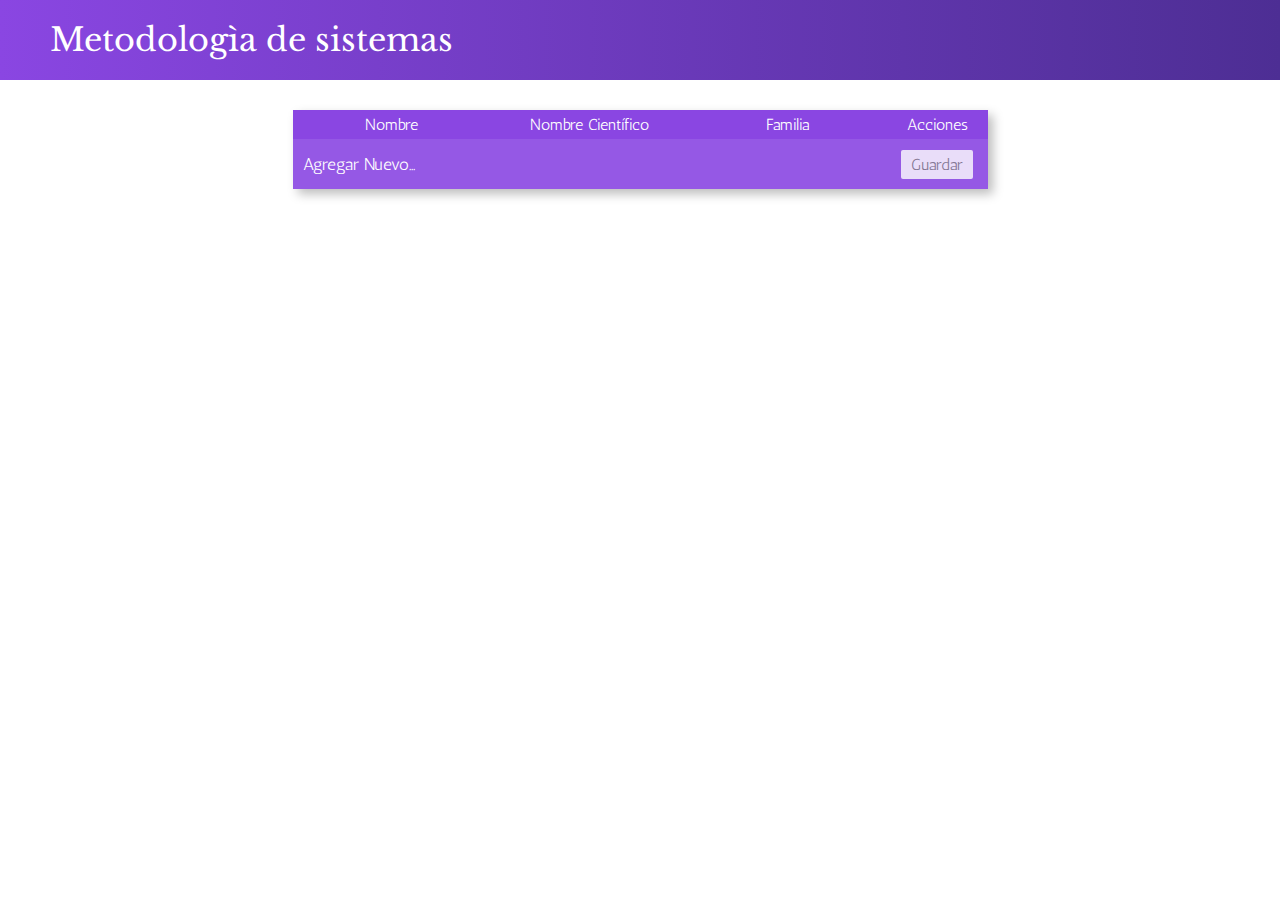
<file: animales.1.0/animales/Index.html>
<!DOCTYPE html>
<html>

<head>
    <title>Metodologìa</title>
    <meta charset="UTF-8">
    <meta name="viewport" content="width=device-width, initial-scale=1.0">
    <link href="https://fonts.googleapis.com/css?family=Antic|Libre+Baskerville" rel="stylesheet"> 
    <link rel="stylesheet" href="css/styles.css">
</head>

<body>
    <h1>Metodologìa de sistemas</h1>
    <table id="tablaPersonas" >
        <thead>
            <tr>

                <th>nombre</th>
                <th>nombre científico</th>
                <th>familia</th>
                <th>Acciones</th>
            </tr>
        </thead>

        <tbody id="cuerpoTabla">
            <tr>
                <form id="formPersona">
                    <input type="hidden" id="id" name="id">
                    <td>
                        <input type="text" id="nombre" name="nombre" placeholder="Agregar nuevo...">
                    </td>
                    <td>
                        <input type="text" id="nombreCientifico" name="nombreCientifico">
                    </td>
                    <td>
                        <input type="text" id="familia" name="familia">
                    </td>
                    <td>
                        <button type="button" id="guardarAnimal"> Guardar</button>
                    </td>
                </form>
            </tr>

        </tbody>
    </table>

    <script src="js/lib/jquery/jquery-3.1.1.min.js" type="text/javascript"></script>
    <script src="js/lib/usuario/funciones.js" type="text/javascript"></script>
</body>

</html>
</file>
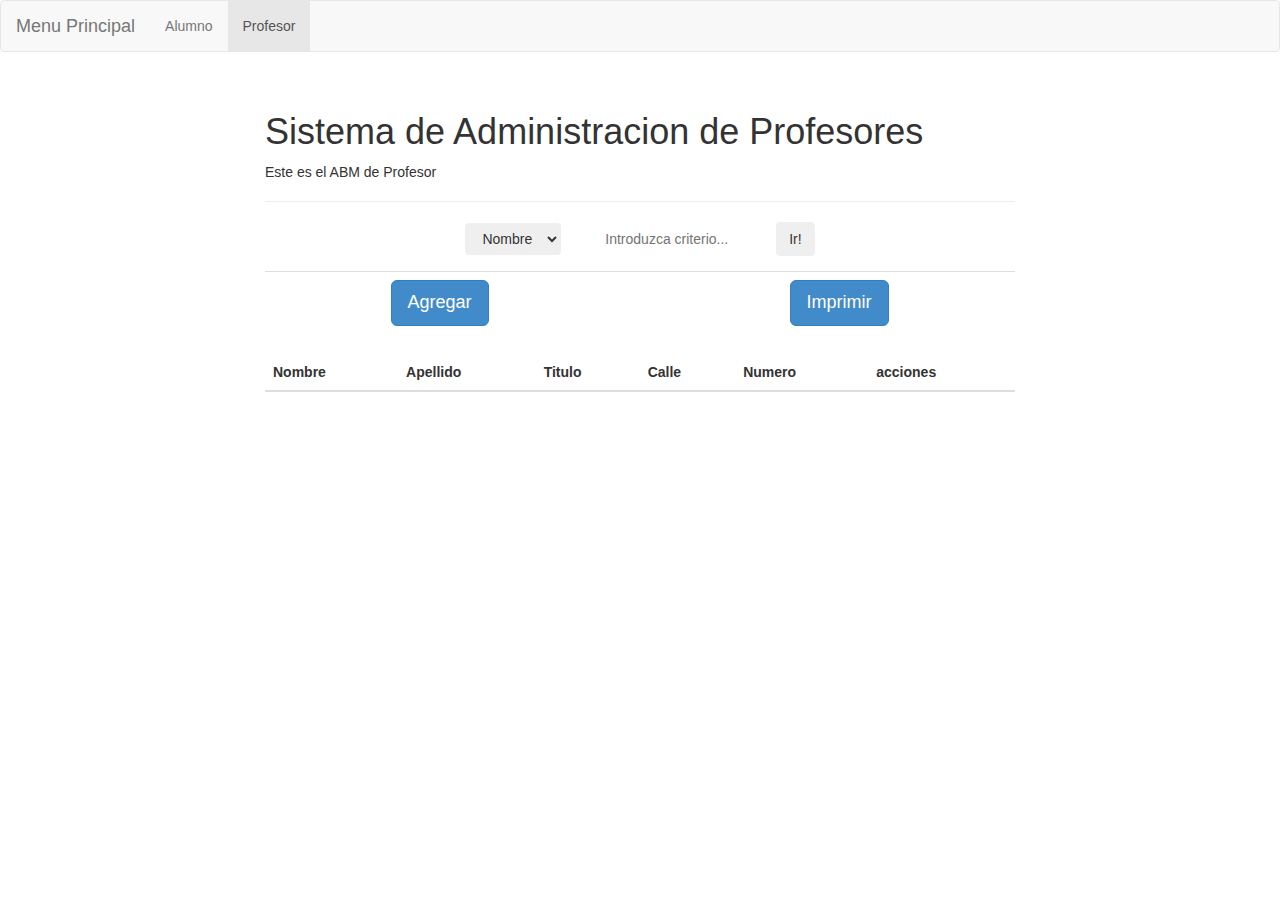
<file: sinlogin1/vista/html/profesor.html>
<!DOCTYPE html>
<html lang="en">
    <head>
        <meta charset="utf-8">
        <meta http-equiv="X-UA-Compatible" content="IE=edge">
        <meta name="viewport" content="width=device-width, initial-scale=1">
        <title>Formulario Profesor</title>
  
     
        <link href="../css/bootstrap.min.css" rel="stylesheet">
        <link href="../css/bootstrapValidator.min.css" rel="stylesheet">
    </head>
    <body>
        <nav class="navbar navbar-default" role="navigation">
            <div class="container-fluid">
                <div class="navbar-header">
                    <button type="button" class="navbar-toggle" data-toggle="collapse" data-target="#bs-example-navbar-collapse-1">
                        <span class="sr-only">Toggle navigation</span>
                        <span class="icon-bar"></span>
                        <span class="icon-bar"></span>
                        <span class="icon-bar"></span>
                    </button>
                    <a class="navbar-brand" href="../../admin.php">Menu Principal</a>
                </div>
                <!-- Collect the nav links, forms, and other content for toggling -->
                <div class="collapse navbar-collapse" id="bs-example-navbar-collapse-1">
                    <ul class="nav navbar-nav">
                        <li ><a href="alumno.html">Alumno</a></li>
                        <li class="active"><a href="profesor.html">Profesor</a></li>
                    </ul>



                </div><!-- /.navbar-collapse -->
            </div><!-- /.container-fluid -->
        </nav>




        <div class="container">

            <div class="row">
                <div class="col-lg-2">

                </div>

                <div class="col-lg-8">
                    <div class="page-header">
                        <h1>Sistema de Administracion de Profesores</h1>
                        <p>Este es el ABM de Profesor</p>
                    </div>
                    <div class="form-group" align="center">
                        <select class="btn" id="criterio">
                            <option value="nombre">Nombre</option>
                            <option value="apellido">Apellido</option>
                            <option value="titulo">Titulo</option>
                            <option value="calle">Calle</option>
                        </select>
                        <input type="search" id="txtBusqueda" class="btn" placeholder="Introduzca criterio...">
                        <button class="btn" id="btnBuscar" type="button">Ir!</button>
                    </div>
                    <table class="table">
                        <tr>
                            <td align="center">
                                <!-- Button trigger modal -->
                                <button class="btn btn-primary btn-lg" id="agregarProfesor">
                                    Agregar
                                </button>
                            </td>
                            <td align="center">

                            </td>
                            <td align="center">
                                <button class="btn btn-primary btn-lg" id="imprimir">
                                    Imprimir
                                </button>
                            </td>
                        </tr>
                    </table>

                    <form id="imprimirProfesores" target="_blank" action="../../controlador/ruteador/Imprimir.php" method="post">
                        <input type="hidden" id="Formulario" name="Formulario" value="Profesores"/>
                        <input type="hidden" id="html" name="html"/>
                    </form>

                    <table class="table" id="tablaProfesor">
                        <thead>
                            <tr>
                                <th>Nombre</th>
                                <th>Apellido</th>
                                <th>Titulo</th>
                                <th>Calle</th>
                                <th>Numero</th>
                                <th>acciones</th>
                            </tr>
                        </thead>

                        <tbody id="cuerpoTablaProfesor">
                        </tbody>

                    </table>

                </div>

                <div class="col-lg-2">

                </div>
            </div>
        </div>

        <!-- INICIO Modal -->
        <div class="modal fade" id="modalProfesor" tabindex="-1" role="dialog" aria-labelledby="myModalLabel" aria-hidden="true">
            <div class="modal-dialog">
                <div class="modal-content">
                    <form id="formProfesor" class="form-horizontal"
                          data-bv-message="Este valor No es válido"
                          data-bv-feedbackicons-valid="glyphicon glyphicon-ok"
                          data-bv-feedbackicons-invalid="glyphicon glyphicon-remove"
                          data-bv-feedbackicons-validating="glyphicon glyphicon-refresh"
                          data-bv-submitbuttons='button[type="submit"]'
                          data-bv-trigger="focus blur"
                          data-bv-live="enabled">
                        <div class="modal-header">

                            <button type="button" class="close" data-dismiss="modal" aria-hidden="true">&times;</button>
                            <h4 class="modal-title" id="tituloModal">Nuevo Profesor</h4>

                        </div>
                        <div class="modal-body">
                            <!--    DECLARO UN HIDDEN ID     -->
                            <div class="form-group">
                                <input class="form-control" type="hidden" id="id" name="id">
                            </div>
                            <!--    DECLARO UN TEXTBOX NOMBRE     -->
                            <div class="form-group">
                                <label class='col-lg-2'>Nombre</label>
                                <div class='col-lg-10'>
                                    <input class="form-control" type="text" id="nombre" name="nombre"
                                           data-bv-notempty="true"
                                           data-bv-notempty-message="Debes completar el Nombre">
                                </div>
                            </div>
                            <!--    DECLARO UN TEXTBOX APELLIDO     -->
                            <div class="form-group">
                                <label class='col-lg-2'>Apellido</label>
                                <div class='col-lg-10'>
                                    <input class="form-control" type="text" id="apellido" name="apellido"
                                           data-bv-notempty="true"
                                           data-bv-notempty-message="Debes completar el Apellido">
                                </div>
                            </div>
                            <!--    DECLARO UN TEXTBOX LEGAJO     -->
                            <div class="form-group">
                                <label class='col-lg-2'>Titulo</label>
                                <div class='col-lg-10'>
                                    <input class="form-control" type="text" id="titulo" name="titulo"
                                           data-bv-message="El titulo no es válido"

                                           data-bv-notempty="true"
                                           data-bv-notempty-message="Debes completar el Titulo">
                                </div>     
                            </div>
                            <!--    DECLARO UN TEXTBOX CALLE     -->
                            <div class="form-group">
                                <label class='col-lg-2'>Calle</label>
                                <div class='col-lg-10'>
                                    <input class="form-control" type="text" id="calle" name="calle"
                                           data-bv-notempty="true"
                                           data-bv-notempty-message="Debes completar la Calle">
                                </div>
                            </div>
                            <!--    DECLARO UN TEXTBOX NUMERO     -->
                            <div class="form-group">
                                <label class='col-lg-2'>Numero</label>
                                <div class='col-lg-10'>
                                    <input class="form-control" type="text" id="numero" name="numero"
                                           data-bv-message="El Numero no es válido"

                                           data-bv-notempty="true"
                                           data-bv-notempty-message="Debes completar el Numero de Calle"

                                           data-bv-regexp="true"
                                           data-bv-regexp-regexp="[0-9]+"
                                           data-bv-regexp-message="Solo números en este campo"

                                           data-bv-stringlength="true"
                                           data-bv-stringlength-min="1"
                                           data-bv-stringlength-max="4"
                                           data-bv-stringlength-message="El Numero debe estar entre 0 y 9999">
                                </div>     
                            </div>

                        </div>
                        <div class="modal-footer">
                            <button type="button" class="btn btn-default" data-dismiss="modal">Close</button>

                            <button type="button" id="guardar" class="btn btn-primary">Guardar</button>
                        </div>
                    </form>
                </div>
            </div>
        </div>
        <!-- FIN Modal -->

        <script src="../js/jquery/jquery-1.11.1.min.js"></script>
        <script src="../js/bootstrap/bootstrap.min.js"></script>
        <script src="../js/bootstrap/bootstrapValidator.min.js"></script>

        <script src="../js/funcionesProfesor_1.js" type="text/javascript"></script>
    </body>
</html>
</file>
<file: animales.1.0/animales/css/styles.css>
*{
    padding: 0;
    margin: 0;
    font-family: 'Antic', sans-serif;
    font-weight: 100;
}

:root{
    --main-color: rgb(138, 70, 226)
}

h1{
    font-family: 'Libre Baskerville';
    background: linear-gradient(to right, var(--main-color) 0%, rgb(77, 46, 148) 100%);
    padding: 20px 0px;
    text-indent: 50px;;
    color: white;
}

table{
    border-collapse: collapse !important;
    margin-top: 30px;
    margin-right: auto;
    margin-left: auto;
    box-shadow: 5px 5px 10px rgb(189, 189, 189);
    height: fit-content;

}

table th{
    padding: 5px 20px;
    background-color: var(--main-color);
    border: none;
    color:white;
    text-transform: capitalize;
}

table td{
    padding: 10px 0;
    text-indent: 10px;
    text-transform: capitalize;
}

table tbody tr:nth-child(odd){
    background-color: rgb(240, 240, 240)
}

table input{
    border: none;
    background-color: transparent;
    color: white;
    height: 30px;
    font-size: 17px;
}

table input::placeholder{
    text-transform: capitalize;
    font-size: 17px;
    color:white;
}

table button{
    display: block;
    border: none;
    padding: 5px 10px;
    margin: auto;
    border-radius: 2px;
    background-color: white;
    color: grey;
    font-size: 16px;
    cursor: pointer;
    opacity: .8;

    transition: all 200ms linear;
}

table button:hover{
    opacity: 1;
}

table a{
    border: none;
    padding: 5px 10px;
    margin: auto;
    border-radius: 2px;
    text-decoration: none;
    margin-right: 5px;
    color: white;
    cursor: pointer;
    opacity: .8;
    font-size: 15px;
    
    transition: all 200ms linear;
}

table a:hover{
    opacity: 1;
}

table tr td a:first-child{
    background-color: rgb(204, 39, 39);
}

table tr td a:nth-child(2){
    background-color: rgb(204, 91, 39);
}

table tbody tr:first-child{
    background-color: rgba(138, 70, 226, .9);
}

@keyframes aparecer{
    0%{
        transform: translateX(-100%);
        opacity: 0;
    }
    100%{
        transform: translateX(0%);
        opacity: 1;
    }
}

table tr.animate:last-child{
    animation-name: aparecer;
    animation-duration: 500ms;
    animation-timing-function: cubic-bezier(.28,.57,.4,1);
}
</file>
<file: sinlogin1/vista/css/bootstrapValidator.min.css>
/**
 * BootstrapValidator (http://bootstrapvalidator.com)
 *
 * The best jQuery plugin to validate form fields. Designed to use with Bootstrap 3
 *
 * @version     v0.5.0-dev
 * @author      https://twitter.com/nghuuphuoc
 * @copyright   (c) 2013 - 2014 Nguyen Huu Phuoc
 * @license     MIT
 */


.bv-form .help-block{margin-bottom:0}.nav-tabs li.bv-tab-success>a{color:#3c763d}.nav-tabs li.bv-tab-error>a{color:#a94442}.bv-form .tooltip-inner{text-align:left}
</file>
